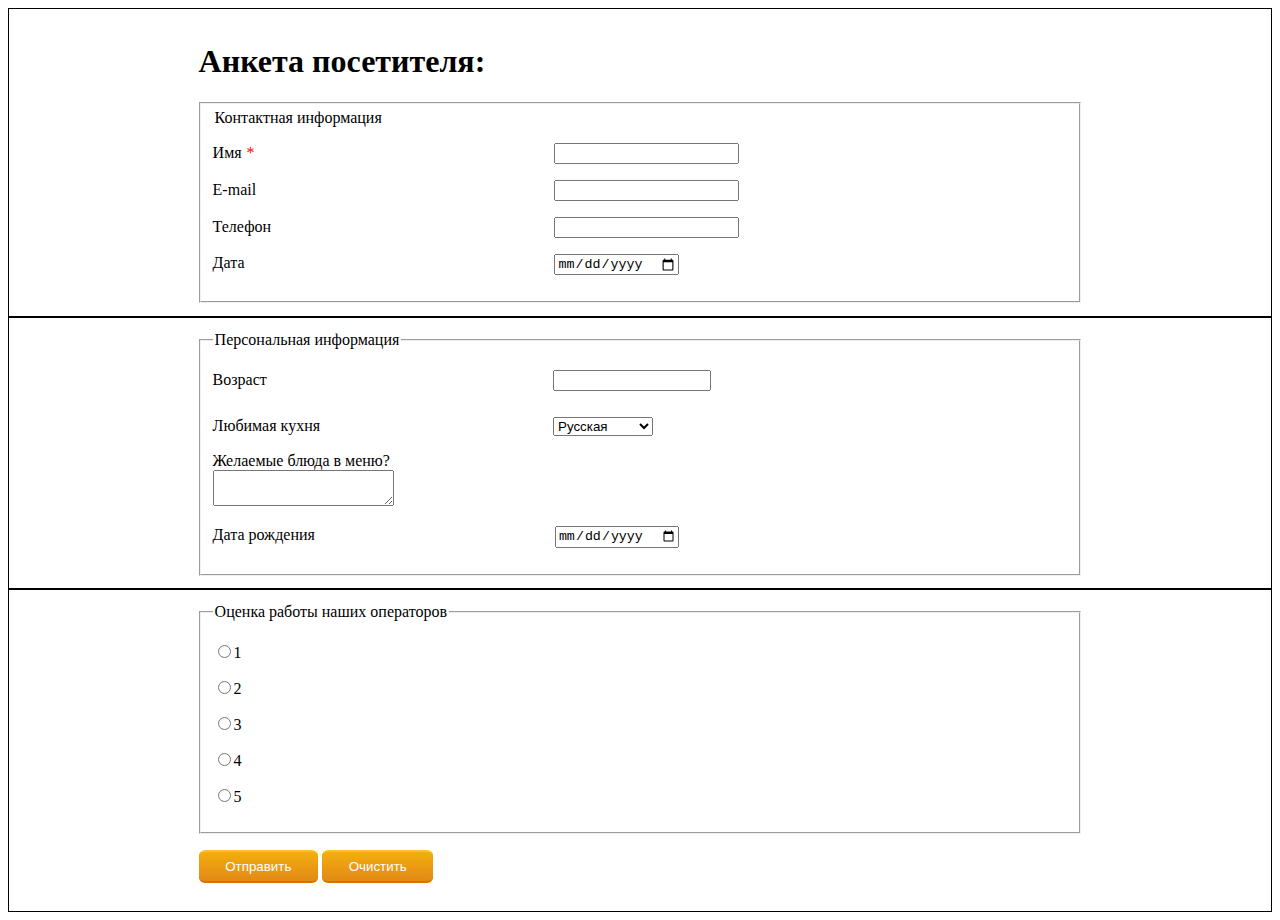
<file: lab3/index.html>
<!DOCTYPE html>
<html>
<head>
    <meta charset="utf-8" />
    <meta http-equiv="X-UA-Compatible" content="IE=edge">
    <title>Sav1ors</title>
    <meta name="viewport" content="width=device-width, initial-scale=1">
    <link rel="stylesheet" type="text/css" media="screen" href="main.css" />
</head>
<body>
  <div class="main"><h1>Анкета посетителя:</h1>
  <fieldset class="naim"> <form name="test" method="post" action="input1.php">
   <legend>Контактная информация</legend>
    <p><label for="name">Имя     <em style="color:red;">*</em></label><input class="center-block" type="text" id="name"></p>
    <p><label for="email">E-mail</label><input class="email" type="email" id="email"></p>
	<p><label for="phone">Телефон</label><input class="phone" type="text" id="name"></p>
	<p><label for="date">Дата</label><input class="date" type="date" id="date"></p>
</fieldset></div>
<div class="main2"><fieldset class="naim">
	<legend>Персональная информация</legend>
    <p>Возраст<input class="number" type="number" min="1" max="99" step="1"></p>
    <p>Любимая кухня<select class="cook"><option>Русская</option><option>Бельгийская</option></select></p>
	<p>Желаемые блюда в меню?<br><textarea></textarea></p>
	<p>Дата рождения<input class="dateb" type="date"></p>
 </fieldset> 
 </div>
 <div class="main3"><fieldset class="naim">
	<legend>Оценка работы наших операторов</legend>
    <p><input type="radio" name="1" value="1">1<Br></p>
	<p><input type="radio" name="2" value="2">2<Br></p>
	<p><input type="radio" name="3" value="3">3<Br></p>
	<p><input type="radio" name="4" value="4">4<Br></p>
	<p><input type="radio" name="5" value="5">5<Br></p>
 </fieldset>
<p><input type="submit" value="Отправить">
<input type="reset" value="Очистить"></p>
 </div>
 </form>	
</body>
<!-- <meta http-equiv="refresh" content="1"> -->
</html>
</file>
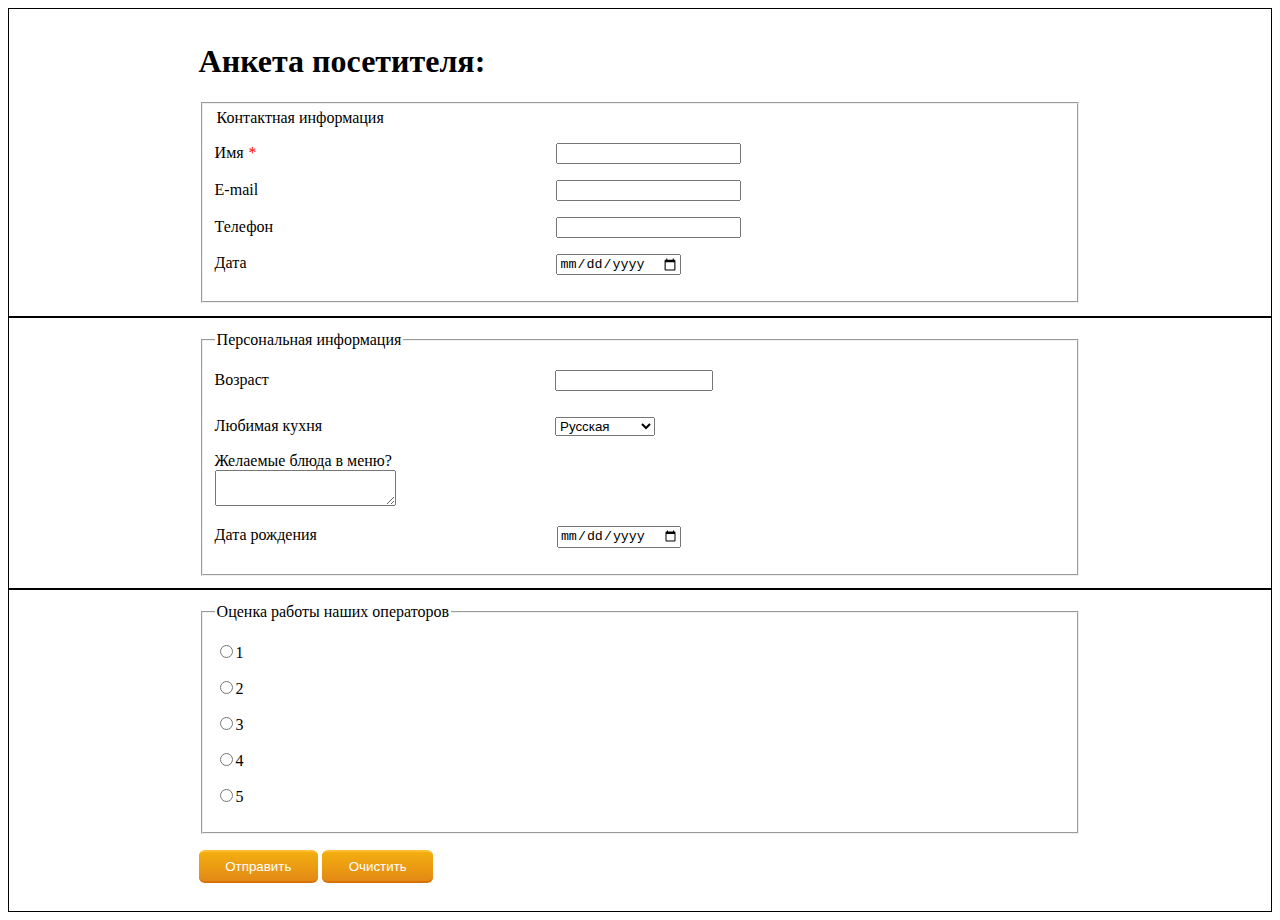
<file: lab3/form.html>
<!DOCTYPE html>
<html>
<head>
    <meta charset="utf-8" />
    <meta http-equiv="X-UA-Compatible" content="IE=edge">
    <title>Sav1ors</title>
    <meta name="viewport" content="width=device-width, initial-scale=1">
    <link rel="stylesheet" type="text/css" media="screen" href="main.css" />
</head>
<body>
  <div class="main"><h1>Анкета посетителя:</h1>
  <fieldset> <form name="test" method="post" action="input1.php">
   <legend>Контактная информация</legend>
    <p><label for="name">Имя     <em style="color:red;">*</em></label><input class="center-block" type="text" id="name"></p>
    <p><label for="email">E-mail</label><input class="email" type="email" id="email"></p>
	<p><label for="phone">Телефон</label><input class="phone" type="text" id="name"></p>
	<p><label for="date">Дата</label><input class="date" type="date" id="date"></p>
</fieldset></div>
<div class="main2"><fieldset>
	<legend>Персональная информация</legend>
    <p>Возраст<input class="number" type="number" min="1" max="99" step="1"></p>
    <p>Любимая кухня<select class="cook"><option>Русская</option><option>Бельгийская</option></select></p>
	<p>Желаемые блюда в меню?<br><textarea></textarea></p>
	<p>Дата рождения<input class="dateb" type="date"></p>
 </fieldset> 
 </div>
 <div class="main3"><fieldset>
	<legend>Оценка работы наших операторов</legend>
    <p><input type="radio" name="1" value="1">1<Br></p>
	<p><input type="radio" name="2" value="2">2<Br></p>
	<p><input type="radio" name="3" value="3">3<Br></p>
	<p><input type="radio" name="4" value="4">4<Br></p>
	<p><input type="radio" name="5" value="5">5<Br></p>
 </fieldset>
<p><input type="submit" value="Отправить">
<input type="reset" value="Очистить"></p>
 </div>
 </form>	
</body>
<!-- <meta http-equiv="refresh" content="1"> -->
</html>
</file>
<file: lab3/main.css>
.main{
	padding: 1% 15%;
	border: 1px solid black;
	margin: 0px auto; 
	text-align: left;
}

.main2
{
	padding: 1% 15%;
	 border: 1px solid black;
}

.main3{
	padding: 1% 15%;
	 border: 1px solid black;
}

input[type="submit"] {
    display: inline-block;
  color: white;
  text-decoration: none;
  padding: .5em 2em;
  outline: none;
  border-width: 2px 0;
  border-style: solid none;
  border-color: #FDBE33 #000 #D77206;
  border-radius: 6px;
  background: linear-gradient(#F3AE0F, #E38916) #E38916;
  transition: 0.2s;
}

input[type="reset"] {
    display: inline-block;
  color: white;
  text-decoration: none;
  padding: .5em 2em;
  outline: none;
  border-width: 2px 0;
  border-style: solid none;
  border-color: #FDBE33 #000 #D77206;
  border-radius: 6px;
  background: linear-gradient(#F3AE0F, #E38916) #E38916;
  transition: 0.2s;
}

input[type=text]:focus {
    border: 3px solid #555;
	
}

input[type=email]:focus {
    border: 3px solid #555;
}
input[type=date]:focus {
    border: 3px solid #555;
}


input[type="number"] {
  width: 150px;
    margin-bottom: 10px; 
}

input[type=number]:focus {
    border: 3px solid #555; 
}

.center-block {
  margin-left: 300px; 
}

.email {
  margin-left: 298px; 
}

.date {
  margin-left: 310px; 
}

.phone {
  margin-left: 283px; 
}

.number {
  margin-left: 286px; 
}

.dateb {
  margin-left: 240px; 
}

.cook {
  margin-left: 233px; 
}

.naim {
	margin: auto;
}
</file>
